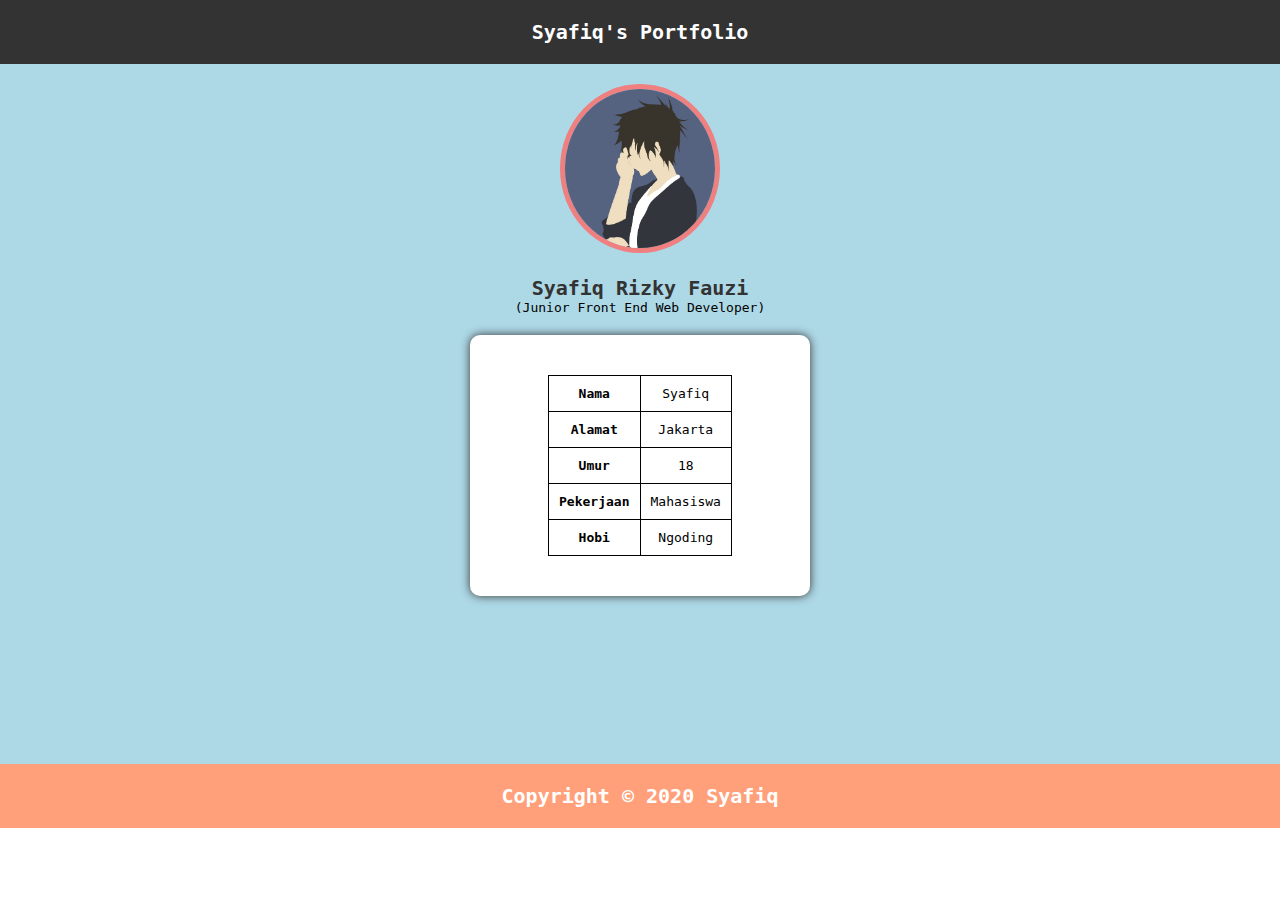
<file: index.html>
<!DOCTYPE html>
<html lang="en">

<head>
    <meta charset="UTF-8">
    <meta http-equiv="X-UA-Compatible" content="IE=edge">
    <meta name="viewport" content="width=device-width, initial-scale=1.0">
    <link rel="stylesheet" href="style.css">
    <title>Syafiq's Portfolio</title>
</head>

<body>
    <header>
        <nav>
            <p>Syafiq's Portfolio</p>
        </nav>
    </header>
    <main>
        <article>
            <img src="./profile.jpg" alt="Foto syafiq" width="150">
            <h3>Syafiq Rizky Fauzi</h3>
            <p>(Junior Front End Web Developer)</p>
            <div class="card">
                <table>
                    <tr>
                        <th>Nama</th>
                        <td>Syafiq</td>
                    </tr>
                    <tr>
                        <th>Alamat</th>
                        <td>Jakarta</td>
                    </tr>
                    <tr>
                        <th>Umur</th>
                        <td>18</td>
                    </tr>
                    <tr>
                        <th>Pekerjaan</th>
                        <td>Mahasiswa</td>
                    </tr>
                    <tr>
                        <th>Hobi</th>
                        <td>Ngoding</td>
                    </tr>
                </table>
            </div>
        </article>
    </main>
    <footer>
        <p>Copyright &copy; 2020 Syafiq</p>
    </footer>
</body>

</html>
</file>
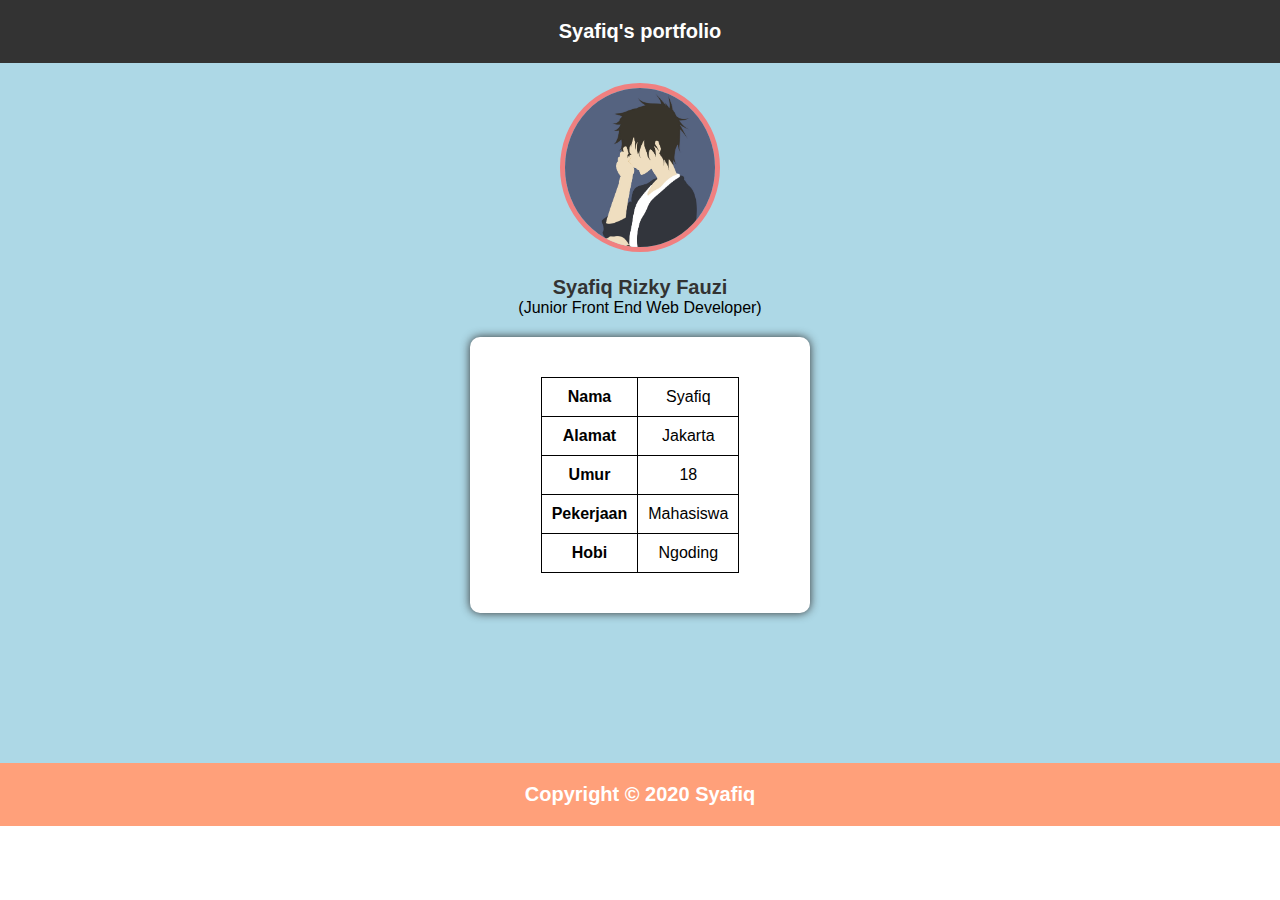
<file: test.html>
<!DOCTYPE html>
<html lang="en">

<head>
    <meta charset="UTF-8">
    <meta http-equiv="X-UA-Compatible" content="IE=edge">
    <meta name="viewport" content="width=device-width, initial-scale=1.0">
    <link rel="stylesheet" href="./test.css">
    <title>Syafiq's portfolio</title>
</head>

<body>
    <header>
        <nav>
            <p>Syafiq's portfolio</p>
        </nav>
    </header>

    <main>
        <article>
            <img src="./profile.jpg" alt="Foto syafiq" width="150">
            <h3>Syafiq Rizky Fauzi</h3>
            <p>(Junior Front End Web Developer)</p>
            <div class="card">
                <table>
                    <tr>
                        <th>Nama</th>
                        <td>Syafiq</td>
                    </tr>
                    <tr>
                        <th>Alamat</th>
                        <td>Jakarta</td>
                    </tr>
                    <tr>
                        <th>Umur</th>
                        <td>18</td>
                    </tr>
                    <tr>
                        <th>Pekerjaan</th>
                        <td>Mahasiswa</td>
                    </tr>
                    <tr>
                        <th>Hobi</th>
                        <td>Ngoding</td>
                    </tr>
                </table>
            </div>
        </article>
    </main>

    <footer>
        <p>Copyright &copy; 2020 Syafiq</p>
    </footer>
</body>

</html>
</file>
<file: style.css>
*{
    margin: 0;
    padding: 0;
    font-family: monospace;
}

nav{
    /* width: 100%; */
    padding: 20px;
    background-color: #333;
    text-align: center;
}

nav p{
    color: #fff;
    font-size: 20px;
    font-weight: bold;
}

main{
    background-color: lightblue;
    width: 100%;
    text-align: center;
    height: 700px !important;
}

main h3{
    color: #333;
    font-size: 20px;
    font-weight: bold;
    padding-top: 20px;
}

main img{
    margin-top: 20px;
    border: 5px solid lightcoral;
    border-radius: 50%;
}

.card{
    width: 300px;
    /* height: 300px; */
    background-color: #fff;
    margin: 20px auto;
    padding: 20px;
    border-radius: 10px;
    box-shadow: 0px 0px 10px #333;
}

table, th, td{
    border: 1px solid black;
    border-collapse: collapse;
    padding: 10px;
    margin: 20px auto;
}

footer p{
    color: #fff;
    background-color: lightsalmon;
    text-align: center;
    font-size: 20px;
    font-weight: bold;
    padding: 20px;
}
</file>
<file: test.css>
*{
    margin: 0;
    padding: 0;
    font-family: sans-serif;
}

nav{
    padding: 20px;
    background-color: #333;
    text-align: center;
}

nav p{
    color: #fff;
    font-size: 20px;
    font-weight: bold;
}

main{
    background-color: lightblue;
    width: 100%;
    text-align: center;
    height: 700px;
}

main h3{
    color: #333;
    font-size: 20px;
    font-weight: bold;
    padding-top: 20px;
}

main img{
    margin-top: 20px;
    border: 5px solid lightcoral;
    border-radius: 50%;
}

.card{
    width: 300px;
    background-color: #fff;
    margin: 20px auto;
    padding: 20px;
    border-radius: 10px;
    box-shadow: 0px 0px 10px #333;
}

table, th, td{
    border: 1px solid black;
    border-collapse: collapse;
    padding: 10px;
    margin: 20px auto;
}

footer p{
    color: #fff;
    background-color: lightsalmon;
    text-align: center;
    font-size: 20px;
    font-weight: bold;
    padding: 20px;
}
</file>
